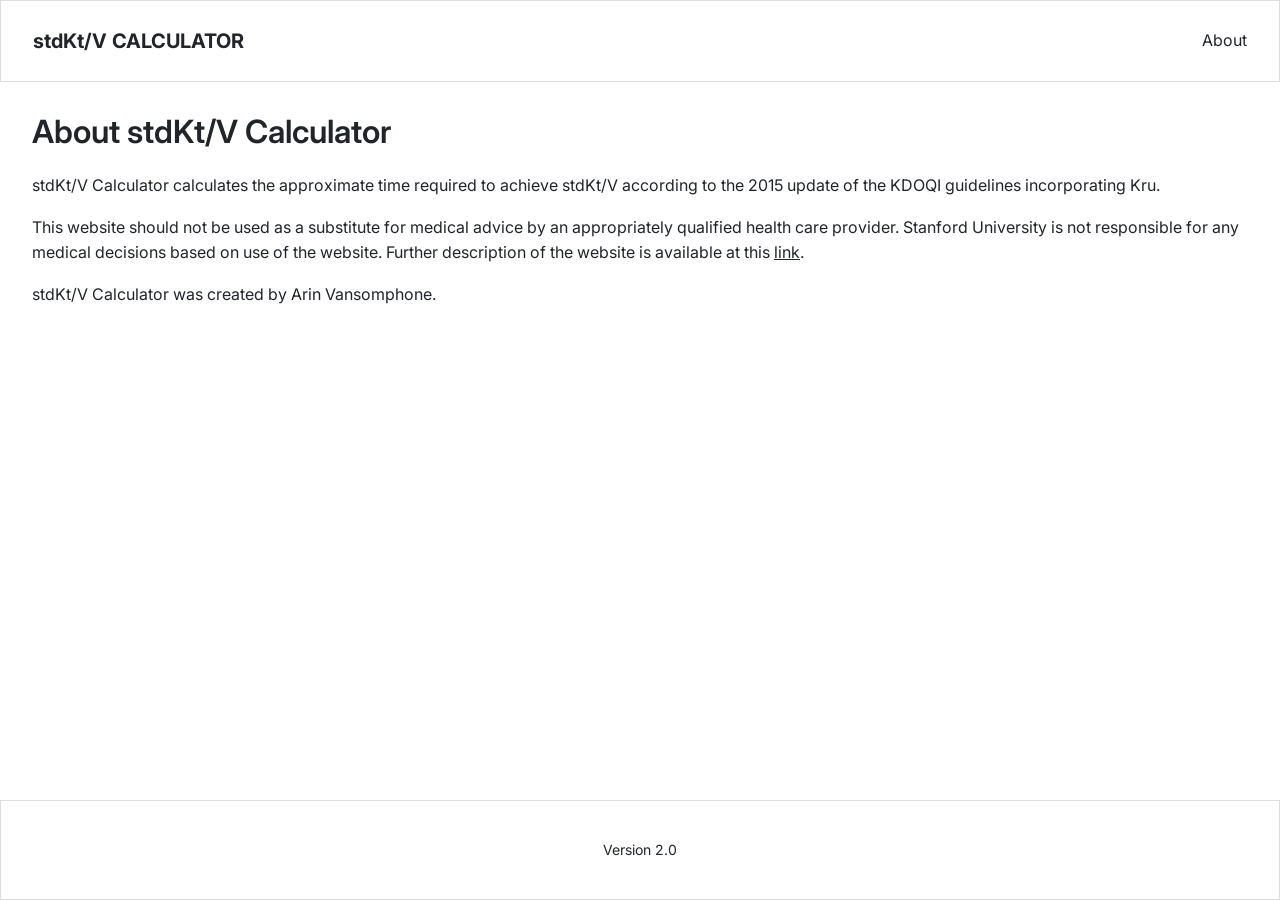
<file: about.html>
<!DOCTYPE html>
<html lang="en">

<head>
    <meta charset="UTF-8">
    <meta name="viewport" content="width=device-width, initial-scale=1.0">
    <meta name="author" content="Arin Vansomphone">
    <title>stdKt/V Calculator</title>
    <link rel="stylesheet" href="styles.css">
    <link rel="preconnect" href="https://fonts.googleapis.com">
    <link rel="preconnect" href="https://fonts.gstatic.com" crossorigin>
    <link
        href="https://fonts.googleapis.com/css2?family=Atkinson+Hyperlegible+Next:ital,wght@0,200..800;1,200..800&family=Inter:ital,opsz,wght@0,14..32,100..900;1,14..32,100..900&display=swap"
        rel="stylesheet">
</head>

<body>
    <header>
        <div class="title">
            <a href="index.html">stdKt/V CALCULATOR</a>
        </div>
        <nav>
            <a href="about.html">About</a>
        </nav>
    </header>

    <div class="hero">
        <h1>About stdKt/V Calculator</h1>
        <p>stdKt/V Calculator calculates the approximate time required to achieve stdKt/V according to the 2015 update
            of the KDOQI guidelines incorporating Kru.</p>
        <p>This website should not be used as a substitute for medical advice by an appropriately qualified health care
            provider. Stanford University is not responsible for any medical decisions based on use of the website.
            Further description of the website is available at this <a
                href="http://profiles.stanford.edu/tammy-sirich?tab=research-and-scholarship">link</a>.</p>
        <p>stdKt/V Calculator was created by Arin Vansomphone.</p>
    </div>

    <footer>
        <p>Version 2.0</p>
    </footer>
</body>

</html>
</file>
<file: styles.css>
/* =====================  ROOT SCALE & THEME  ===================== */
:root {
  /* spacing */
  --space-0: 0;
  --space-1: 0.25rem;
  /* 4 px */
  --space-2: 0.5rem;
  /* 8 px */
  --space-3: 1rem;
  /* 16 px */
  --space-4: 1.5rem;
  /* 24 px */
  --space-5: 2rem;
  /* 32 px */

  /* colors */
  --clr-bg: #ffffff;
  --clr-text: #212529;
  --clr-grey: #606060;
  --clr-border: #dddddd;
  --clr-primary: #2196f3;
  --clr-primary-10: #e3f2fd;
  --clr-shadow: rgba(0, 0, 0, 0.06);

  /* typography */
  --ff-base: "Inter", sans-serif;
  --fs-body: 1rem;
  --lh-body: 1.6;

  /* misc */
  --radius: 8px;
  --transition: 150ms ease-in-out;
}

/* =====================  GLOBAL RESET  =========================== */
*,
*::before,
*::after {
  box-sizing: border-box;
}

html {
  scroll-behavior: smooth;
}

body {
  margin: var(--space-0);
  font: var(--fs-body)/var(--lh-body) var(--ff-base);
  background: var(--clr-bg);
  color: var(--clr-text);
  min-height: 100vh;
  display: flex;
  flex-direction: column;
}

/* =====================  TYPOGRAPHY  ============================= */
h1,
h2,
h3,
h4,
h5 {
  margin: var(--space-0);
  font-weight: 600;
}

.grey {
  color: var(--clr-grey);
}

/* =====================  LAYOUT SECTIONS  ======================== */
header,
footer {
  width: 100%;
  padding: var(--space-4) var(--space-5);
  border: 1px solid var(--clr-border);
  background: var(--clr-bg);
}

header {
  display: flex;
  justify-content: space-between;
  align-items: center;
}

.title {
  font-size: 1.25rem;
  font-weight: 700;
}

header a,
nav a {
  color: inherit;
  text-decoration: none;
}

nav a {
  margin-left: var(--space-3);
}

nav a:hover,
nav a:focus-visible {
  text-decoration: underline;
}

.hero {
  padding: var(--space-4) var(--space-5);
}

/* -----------------  Responsive content wrapper  ----------------- */
.box-container {
  display: flex;
  flex-wrap: wrap;
  gap: var(--space-3);
  padding: var(--space-0) var(--space-5) var(--space-5);
  align-items: flex-start;
}

/* =====================  CARD-LIKE BOXES  ======================== */
.box {
  flex: 1 1 320px;
  /* grow, shrink, basis */
  background: var(--clr-bg);
  border: 1px solid var(--clr-border);
  border-radius: var(--radius);
  padding: var(--space-4);
  box-shadow: 0 2px 6px var(--clr-shadow);
}

/* Right column wrapper for Results + Calculate stdKt/V */
.right-column-wrapper {
  display: flex;
  flex-direction: column;
  gap: var(--space-3);
  flex: 1 1 600px;
}

/* parameter vs. output widths on ≥900 px screens */
@media (min-width: 56.25rem) {

  /* 900 px */
  .parameters-box {
    max-width: 400px;
  }
}

/* =====================  OUTPUT GRID  ============================ */
.output-box {
  display: grid;
  gap: var(--space-1);
  grid-template-columns: repeat(3, 1fr);
}

/* =====================  FORMS & INPUTS  ========================= */
.input-question {
  margin-bottom: var(--space-3);
}

.input-question label {
  margin-right: var(--space-2);
}

.radio-group {
  margin-top: var(--space-1);
  display: inline-flex;
  border: 1px solid var(--clr-border);
  border-radius: var(--radius);
  overflow: hidden;
}

.radio-group label {
  position: relative;
  padding: var(--space-1) var(--space-3);
  background: var(--clr-bg);
  border-right: 1px solid var(--clr-border);
  cursor: pointer;
  transition: all var(--transition);
  margin: 0;
  user-select: none;
  font-size: 0.9rem;
}

.radio-group label:last-child {
  border-right: none;
}

.radio-group label:hover {
  background: var(--clr-primary-10);
}

.radio-group input[type="radio"] {
  position: absolute;
  opacity: 0;
  pointer-events: none;
}

.radio-group input[type="radio"]:checked+label,
.radio-group label:has(input[type="radio"]:checked) {
  background: var(--clr-primary);
  color: white;
  font-weight: 600;
}

.numeric-input,
button[type="submit"] {
  font-family: var(--ff-base);
  font-size: 0.9rem;
  padding: var(--space-2) var(--space-3);
  border-radius: var(--radius);
  border: 1px solid var(--clr-border);
  transition: border-color var(--transition), box-shadow var(--transition);
}

.numeric-input {
  width: 100px;
}

.numeric-input:focus-visible {
  outline: none;
  border-color: var(--clr-primary);
  box-shadow: 0 0 0 3px var(--clr-primary-10);
}

/* =====================  BUTTONS  ================================ */
button[type="submit"] {
  display: inline-block;
  min-width: 200px;
  margin-top: var(--space-4);
  cursor: pointer;
  background: var(--clr-primary);
  color: #fff;
  border: none;
  font-weight: 600;
}

button[type="submit"]:hover,
button[type="submit"]:focus-visible {
  background: #1b82d4;
}

button[type="submit"]:disabled {
  opacity: 0.6;
  cursor: default;
}

.submit-row {
  display: flex;
  align-items: center;
  gap: var(--space-2);
}

.input-missing-message {
  margin-top: var(--space-4);
  color: #d32f2f;
  font-size: 0.9rem;
  font-weight: 600;
  display: none;
}

/* text-link "buttons" that shouldn't look like links */
.text-button {
  background: transparent;
  border: none;
  padding: var(--space-0);
  margin: var(--space-0);
  color: inherit;
  font: inherit;
  cursor: pointer;
  text-decoration: underline;
}

/* =====================  UTILITY  ================================ */
a {
  color: inherit;
}

a:hover,
a:focus-visible {
  color: var(--clr-primary);
}

footer {
  font-size: 0.875rem;
  text-align: center;
  margin-top: auto;
}

/* === Make the chart fill the whole results box ================================= */
.graph {
  grid-column: 1 / -1;
  /* stretch across all columns in .output-box */
  width: 100%;
  aspect-ratio: 16/9;
  background-color: #ffffff;
}

.graph canvas {
  width: 100% !important;
  /* let Chart.js scale responsively */
  height: auto !important;
  display: block;
  margin: 0;
  background-color: #ffffff;
}

/* tighten spacing around the chart & results columns */
.results-title {
  margin: 0 0 var(--space-2);
}

/* ↓ space below "Results" */
.graph {
  margin-block: 0;
}

/* reduced row spacing (half of --space-3)      */
.output-column {
  align-items: flex-start;
}

/* left-align internally  */

/* shrink gaps in the two output columns */
.output-column h3 {
  margin: 0 0 var(--space-1);
}

.output-column p {
  margin: var(--space-1) 0;
}

/* keep the two columns left-aligned & flush with each other */
.output-column {
  display: flex;
  flex-direction: column;
  align-items: flex-start;
}

/* First column (Kd + legend) should be centered */
.output-column:first-of-type {
  align-items: center;
}

/* ensure canvas itself has no extra margin */
.graph canvas {
  display: block;
  margin: 0;
}

/* three equal columns that wrap on narrow screens */
#chartLegend {
  display: grid;
  grid-template-columns: repeat(auto-fit, minmax(140px, 1fr));
  gap: 0.5rem;
  justify-content: center;
  margin-top: 0.5rem;
  font-size: 0.9rem;
}

#chartLegend ul {
  margin: 0;
  padding: 0;
  list-style: none
}

#chartLegend li {
  display: flex;
  align-items: center;
  cursor: pointer;
}

#chartLegend li span {
  width: 18px;
  height: 12px;
  display: inline-block;
  margin-right: 6px;
  border: 1px solid currentColor;
}

/* Responsive: stack columns on smaller screens */
@media (max-width: 768px) {
  .output-box {
    grid-template-columns: 1fr;
  }
}
</file>
